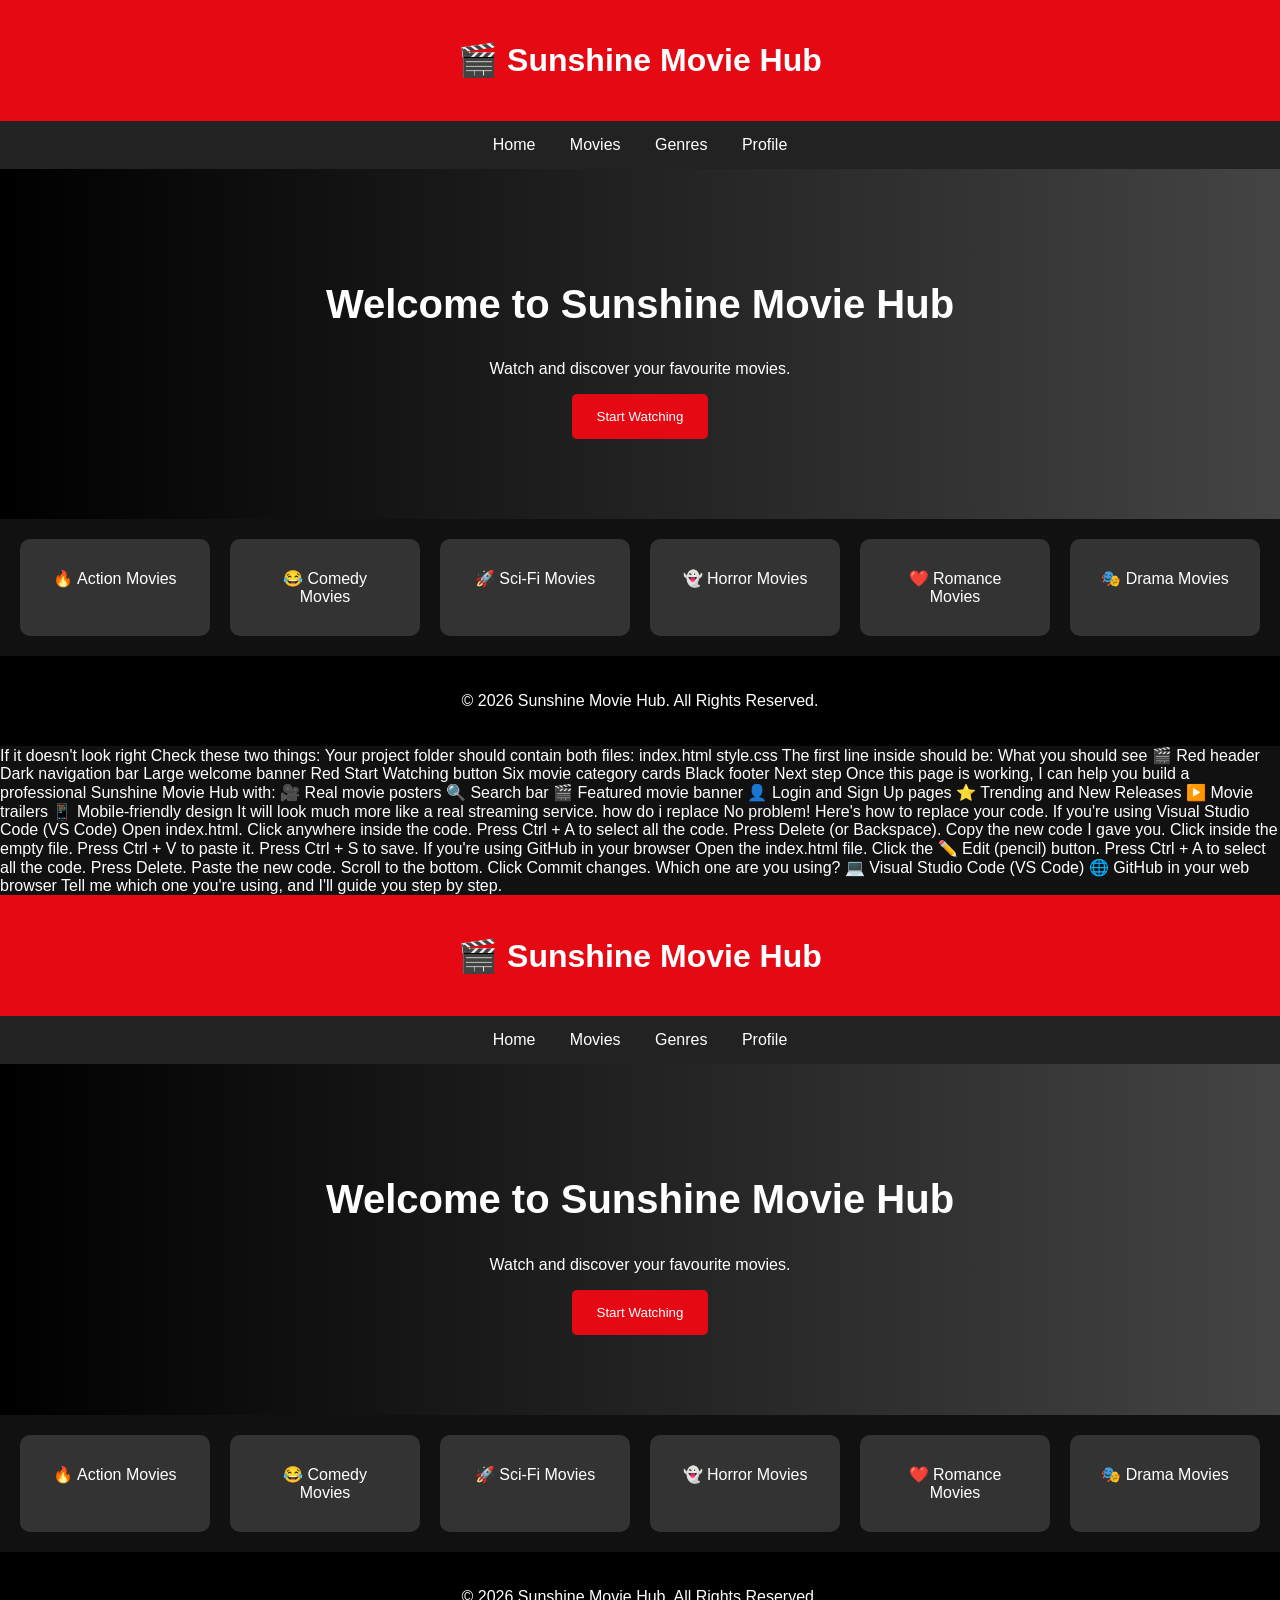
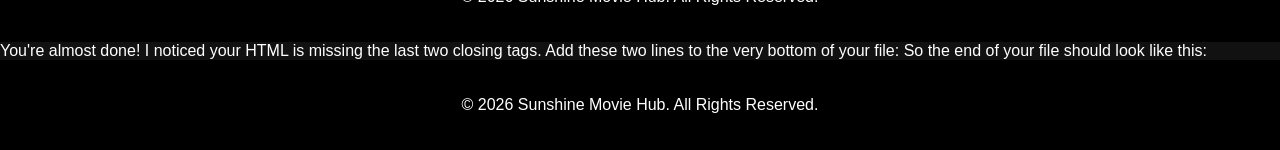
<file: index2.html>
<!DOCTYPE html>
<html lang="en">
<head>
  <meta charset="UTF-8">
  <meta name="viewport" content="width=device-width, initial-scale=1.0">
  <title>Sunshine Movie Hub</title>
  <link rel="stylesheet" href="style.css">
</head>

<body>

<header>
  <h1>🎬 Sunshine Movie Hub</h1>
</header>

<nav>
  <a href="#">Home</a>
  <a href="#">Movies</a>
  <a href="#">Genres</a>
  <a href="#">Profile</a>
</nav>

<section class="hero">
  <h2>Welcome to Sunshine Movie Hub</h2>
  <p>Watch and discover your favourite movies.</p>
  <button>Start Watching</button>
</section>

<section class="movies">
  <div class="card">🔥 Action Movies</div>
  <div class="card">😂 Comedy Movies</div>
  <div class="card">🚀 Sci-Fi Movies</div>
  <div class="card">👻 Horror Movies</div>
  <div class="card">❤️ Romance Movies</div>
  <div class="card">🎭 Drama Movies</div>
</section>

<footer style="background:#000;color:white;text-align:center;padding:20px;">
  <p>&copy; 2026 Sunshine Movie Hub. All Rights Reserved.</p>
</footer>

</body>
</html>
If it doesn't look right

Check these two things:

Your project folder should contain both files:

index.html
style.css

The first line inside <head> should be:

<link rel="stylesheet" href="style.css">
What you should see
🎬 Red header
Dark navigation bar
Large welcome banner
Red Start Watching button
Six movie category cards
Black footer
Next step

Once this page is working, I can help you build a professional Sunshine Movie Hub with:

🎥 Real movie posters
🔍 Search bar
🎬 Featured movie banner
👤 Login and Sign Up pages
⭐ Trending and New Releases
▶️ Movie trailers
📱 Mobile-friendly design

It will look much more like a real streaming service.

how do i replace

No problem! Here's how to replace your code.

If you're using Visual Studio Code (VS Code)
Open index.html.
Click anywhere inside the code.
Press Ctrl + A to select all the code.
Press Delete (or Backspace).
Copy the new code I gave you.
Click inside the empty file.
Press Ctrl + V to paste it.
Press Ctrl + S to save.
If you're using GitHub in your browser
Open the index.html file.
Click the ✏️ Edit (pencil) button.
Press Ctrl + A to select all the code.
Press Delete.
Paste the new code.
Scroll to the bottom.
Click Commit changes.
Which one are you using?
💻 Visual Studio Code (VS Code)
🌐 GitHub in your web browser

Tell me which one you're using, and I'll guide you step by step.

<!DOCTYPE html>
<html lang="en">
<head>
  <meta charset="UTF-8">
  <meta name="viewport" content="width=device-width, initial-scale=1.0">
  <title>Sunshine Movie Hub</title>
  <link rel="stylesheet" href="style.css">
</head>

<body>

<header>
  <h1>🎬 Sunshine Movie Hub</h1>
</header>

<nav>
  <a href="#">Home</a>
  <a href="#">Movies</a>
  <a href="#">Genres</a>
  <a href="#">Profile</a>
</nav>

<section class="hero">
  <h2>Welcome to Sunshine Movie Hub</h2>
  <p>Watch and discover your favourite movies.</p>
  <button>Start Watching</button>
</section>

<section class="movies">
  <div class="card">🔥 Action Movies</div>
  <div class="card">😂 Comedy Movies</div>
  <div class="card">🚀 Sci-Fi Movies</div>
  <div class="card">👻 Horror Movies</div>
  <div class="card">❤️ Romance Movies</div>
  <div class="card">🎭 Drama Movies</div>
</section>

<footer style="background:#000;color:white;text-align:center;padding:20px;">
  <p>&copy; 2026 Sunshine Movie Hub. All Rights Reserved.</p>
</footer>

You're almost done! I noticed your HTML is missing the last two closing tags.

Add these two lines to the very bottom of your file:

</body>
</html>

So the end of your file should look like this:

<footer style="background:#000;color:white;text-align:center;padding:20px;">
  <p>&copy; 2026 Sunshine Movie Hub. All Rights Reserved.</p>
</footer>

</body>
</html>
</file>
<file: style.css>
body {
  margin: 0;
  font-family: Arial, sans-serif;
  background: #111;
  color: white;
}

header {
  background: #e50914;
  padding: 20px;
  text-align: center;
}

nav {
  background: #222;
  padding: 15px;
  text-align: center;
}

nav a {
  color: white;
  text-decoration: none;
  margin: 0 15px;
}

.hero {
  padding: 80px 20px;
  text-align: center;
  background: linear-gradient(to right, #000, #444);
}

.hero h2 {
  font-size: 40px;
}

button {
  background: #e50914;
  color: white;
  border: none;
  padding: 15px 25px;
  border-radius: 5px;
}

.movies {
  display: grid;
  grid-template-columns: repeat(auto-fit, minmax(180px, 1fr));
  gap: 20px;
  padding: 20px;
}

.movie, .card {
  background: #333;
  padding: 30px;
  border-radius: 10px;
  text-align: center;
}

.movie:hover, .card:hover {
  background: #e50914;
  transform: scale(1.05);
}
</file>
